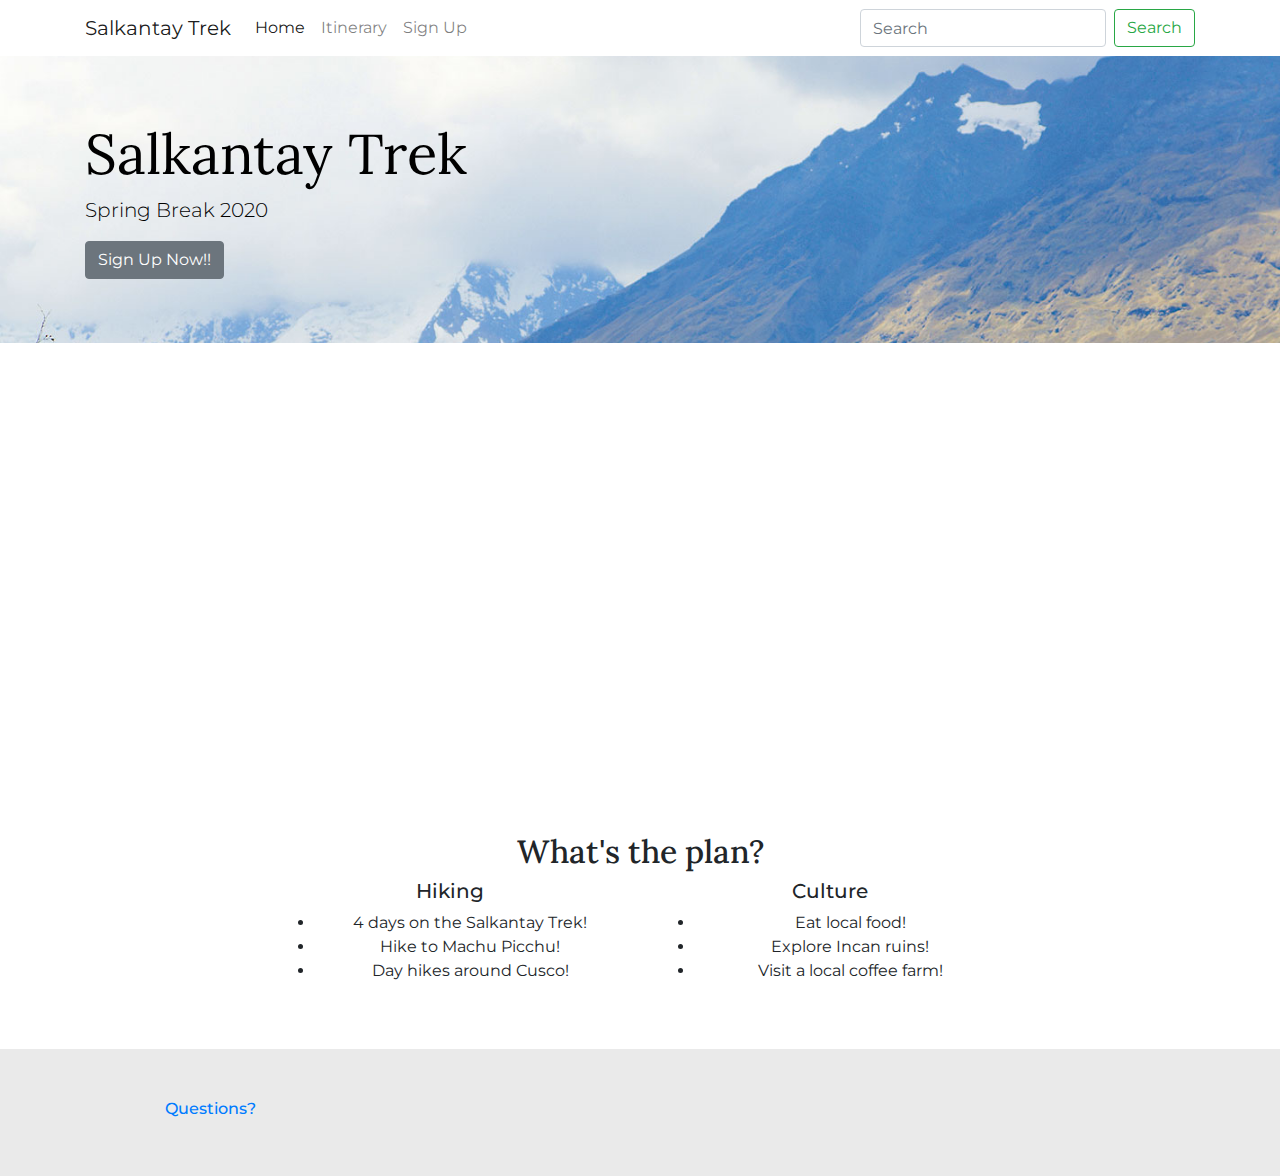
<file: index.html>
<!doctype html>
<html lang="en">
<head>
  <!-- Required meta tags -->
  <meta charset="utf-8">
  <meta name="viewport" content="width=device-width, initial-scale=1, shrink-to-fit=no">

  <!-- Google Fonts -->
  <link href="https://fonts.googleapis.com/css?family=Lora|Montserrat|Muli|Roboto&display=swap" rel="stylesheet">
  
  <!-- Font Awesome -->
  <link rel="stylesheet" href="https://use.fontawesome.com/releases/v5.6.3/css/all.css" integrity="sha384-UHRtZLI+pbxtHCWp1t77Bi1L4ZtiqrqD80Kn4Z8NTSRyMA2Fd33n5dQ8lWUE00s/" crossorigin="anonymous">

  <!-- Bootstrap CSS -->
  <link rel="stylesheet" href="https://stackpath.bootstrapcdn.com/bootstrap/4.4.1/css/bootstrap.min.css" integrity="sha384-Vkoo8x4CGsO3+Hhxv8T/Q5PaXtkKtu6ug5TOeNV6gBiFeWPGFN9MuhOf23Q9Ifjh" crossorigin="anonymous">
  
  <!-- My CSS -->
  <link rel="stylesheet" href="styles.css">

  <title>Salkantay Trek!</title>
</head>

<body>
  <nav class="navbar navbar-expand-md navbar-light sticky-top">
    <div class="container">
        <!-- <a class="navbar-brand" href="#">
          <img src="K_RGB.png" class="d-inline-block align-middle">
          KIEI-451
        </a> -->
      <a class="navbar-brand" href="index.html">
        <i class="fas fa-mountain"></i>Salkantay Trek
      </a>
      <button class="navbar-toggler" type="button" data-toggle="collapse" data-target="#navbarNavAltMarkup" aria-controls="navbarNavAltMarkup" aria-expanded="false" aria-label="Toggle navigation">
        <span class="navbar-toggler-icon"></span>
      </button>
      <div class="collapse navbar-collapse" id="navbarNavAltMarkup">
          <!-- The "ml-auto" means - set the left margin as high as you can, automatically -->
          <!-- This causes the links to move to the right -->
          <!-- https://getbootstrap.com/docs/4.4/utilities/flex/#auto-margins -->
        <div class="navbar-nav mr-auto">
          <a class="nav-item nav-link active" href="index.html" >  Home <span class="sr-only">(current)</span></a>
          <a class="nav-item nav-link" href="itinerary.html">Itinerary</a>
          <a class="nav-item nav-link" href="signup.html">Sign Up</a>
        </div>
        <form class="form-inline my-2 my-lg-0">
          <input class="form-control mr-sm-2" type="search" placeholder="Search" aria-label="Search">
          <button class="btn btn-outline-success my-2 my-sm-0" type="submit">Search</button>
        </form>
      </div>
    </div>
  </nav>

<!-- Jumbotron Code -->

  <div class="jumbotron jumbotron-fluid">
    <div class="container">
      <h1 class="display-4">Salkantay Trek</h1>
      <p class="lead"> Spring Break 2020 </p>
      <a class="btn btn-secondary btn-md btn-center" href="signup.html" role="button"> Sign Up Now!! </a>
    </div>
  </div>

<!-- Embedded Video -->
    <div class="container video">
      <div class="row">
        <div class="col-md-2"></div>
        <div class="embed-responsive embed-responsive-16by9 col-md-8 text-center">
            <iframe class="embed-responsive-item" src="https://www.youtube.com/embed/tnZgTtolS4g?rel=0" allowfullscreen></iframe>
        </div>
        <div class="col-md-2"></div>
      </div>
    </div>

<!-- Primary Content -->
    <div class="container maincontent">
      <div class="row">
        <div class="col text-center">
          <h2> What's the plan? </h2>
        </div>
      </div>
      <div class = "row text-center">
        <div class = "col-2"></div>
        <div class="col-md-4">
            <h5>Hiking</h5>
            <ul>
              <li> 4 days on the Salkantay Trek! </li>
              <li> Hike to Machu Picchu! </li>
              <li> Day hikes around Cusco! </li>
            </ul>
          </div>
          <div class = "col-md-4">
            <h5>Culture</h5>
            <ul>
              <li> Eat local food! </li>
              <li> Explore Incan ruins!</li>
              <li> Visit a local coffee farm! </li>
            </ul>
          </div>
          <div class = "col-2"></div>
      </div>

<!-- footer -->
    </div>
    <div class="footer">
      <div class="container questions">
        <div class = "row">
          <div class = "col-md-1">
            <i class="fas fa-hiking fa-4x"></i>
          </div>
          <a href = "mailto:fake-email-address@kellogg.northwestern.edu?">
             <h6> Questions? </h6>
          </a>
        </div>
      </div>
    </div>


  <!-- Optional JavaScript -->
  <!-- jQuery first, then Popper.js, then Bootstrap JS -->
  <script src="https://code.jquery.com/jquery-3.4.1.slim.min.js" integrity="sha384-J6qa4849blE2+poT4WnyKhv5vZF5SrPo0iEjwBvKU7imGFAV0wwj1yYfoRSJoZ+n" crossorigin="anonymous"></script>
  <script src="https://cdn.jsdelivr.net/npm/popper.js@1.16.0/dist/umd/popper.min.js" integrity="sha384-Q6E9RHvbIyZFJoft+2mJbHaEWldlvI9IOYy5n3zV9zzTtmI3UksdQRVvoxMfooAo" crossorigin="anonymous"></script>
  <script src="https://stackpath.bootstrapcdn.com/bootstrap/4.4.1/js/bootstrap.min.js" integrity="sha384-wfSDF2E50Y2D1uUdj0O3uMBJnjuUD4Ih7YwaYd1iqfktj0Uod8GCExl3Og8ifwB6" crossorigin="anonymous"></script>
</body>
</html>
</file>
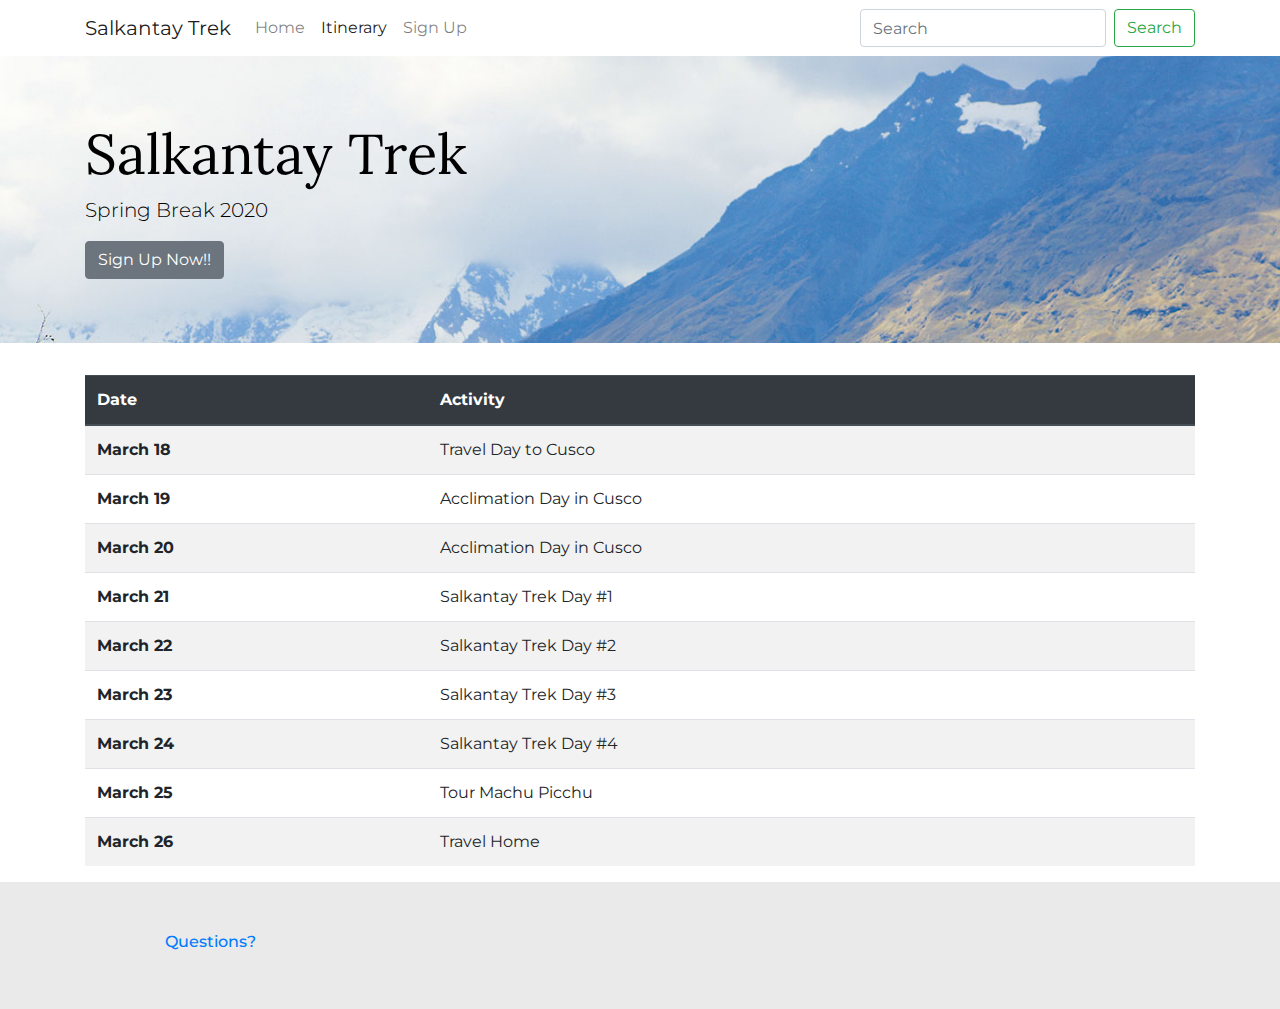
<file: itinerary.html>
<!DOCTYPE html>
<html lang="en">
<head>
    <!-- Required meta tags -->
    <meta charset="utf-8">
    <meta name="viewport" content="width=device-width, initial-scale=1, shrink-to-fit=no">

    <!-- Google Fonts -->
    <!-- Swap out "Roboto" for the font(s) you want to use -->
    <link href="https://fonts.googleapis.com/css?family=Lora|Montserrat|Muli|Roboto&display=swap" rel="stylesheet">
    
    <!-- Font Awesome -->
    <link rel="stylesheet" href="https://use.fontawesome.com/releases/v5.6.3/css/all.css" integrity="sha384-UHRtZLI+pbxtHCWp1t77Bi1L4ZtiqrqD80Kn4Z8NTSRyMA2Fd33n5dQ8lWUE00s/" crossorigin="anonymous">

    <!-- Bootstrap CSS -->
    <link rel="stylesheet" href="https://stackpath.bootstrapcdn.com/bootstrap/4.4.1/css/bootstrap.min.css" integrity="sha384-Vkoo8x4CGsO3+Hhxv8T/Q5PaXtkKtu6ug5TOeNV6gBiFeWPGFN9MuhOf23Q9Ifjh" crossorigin="anonymous">
    
    <!-- Your own CSS -->
    <link rel="stylesheet" href="styles.css">

    <title>Itinerary</title>
</head>

<body>
    <nav class="navbar navbar-expand-md navbar-light sticky-top">
        <div class="container">
          <a class="navbar-brand" href="index.html"><i class="fas fa-mountain"></i>Salkantay Trek</a>
          <button class="navbar-toggler" type="button" data-toggle="collapse" data-target="#navbarNavAltMarkup" aria-controls="navbarNavAltMarkup" aria-expanded="false" aria-label="Toggle navigation">
            <span class="navbar-toggler-icon"></span>
          </button>
          <div class="collapse navbar-collapse" id="navbarNavAltMarkup">
            <div class="navbar-nav mr-auto">
              <a class="nav-item nav-link" href="index.html" >Home <span class="sr-only">(current)</span></a>
              <a class="nav-item nav-link active" href="itinerary.html">Itinerary</a>
              <a class="nav-item nav-link" href="signup.html">Sign Up</a>
            </div>
            <form class="form-inline my-2 my-lg-0">
                <input class="form-control mr-sm-2" type="search" placeholder="Search" aria-label="Search">
                <button class="btn btn-outline-success my-2 my-sm-0" type="submit">Search</button>
            </form>
          </div>
        </div>
    </nav>

<!-- Jumbotron -->
    <div class="jumbotron jumbotron-fluid jumbotron-signup">
        <div class="container text-left">
        <h1 class="display-4">Salkantay Trek</h1 class="display-4">
        <p class="lead"> Spring Break 2020 </p>
        <a class="btn btn-secondary btn-md" href="signup.html" role="button"> Sign Up Now!! </a>
        </div>
    </div>


    <div class='container'>
        <table class="table table-striped">
            <thead class="thead-dark">
            <tr>
                <th scope="col">Date</th>
                <th scope="col">Activity</th>
            </tr>
            </thead>
            <tbody>
            <tr>
                <th scope="row">March 18</th>
                <td>Travel Day to Cusco</td>
            </tr>
            <tr>
                <th scope="row">March 19</th>
                <td>Acclimation Day in Cusco</td>
            </tr>
            <tr>
                <th scope="row">March 20</th>
                <td>Acclimation Day in Cusco</td>
            </tr>
            <tr>
                <th scope="row">March 21</th>
                <td>Salkantay Trek Day #1</td>
            </tr>
            <tr>
                <th scope="row">March 22</th>
                <td>Salkantay Trek Day #2</td>
            </tr>
            <tr>
                <th scope="row">March 23</th>
                <td>Salkantay Trek Day #3</td>
            </tr>
            <tr>
                <th scope="row">March 24</th>
                <td>Salkantay Trek Day #4</td>
            </tr>
            <tr>
                <th scope="row">March 25</th>
                <td>Tour Machu Picchu</td>
            </tr>
            <tr>
                <th scope="row">March 26</th>
                <td>Travel Home</td>
            </tr>
            </tbody>
        </table>
    </div>
<!-- footer -->
    </div>
    <div class="footer">
    <div class="container questions">
        <div class = "row">
        <div class = "col-md-1">
            <i class="fas fa-hiking fa-4x"></i>
        </div>
        <a href = "mailto:fake-email-address@kellogg.northwestern.edu?">
            <h6> Questions? </h6>
        </a>
        </div>
    </div>
    </div>
  <!-- Optional JavaScript -->
  <!-- jQuery first, then Popper.js, then Bootstrap JS -->
<script src="https://code.jquery.com/jquery-3.4.1.slim.min.js" integrity="sha384-J6qa4849blE2+poT4WnyKhv5vZF5SrPo0iEjwBvKU7imGFAV0wwj1yYfoRSJoZ+n" crossorigin="anonymous"></script>
<script src="https://cdn.jsdelivr.net/npm/popper.js@1.16.0/dist/umd/popper.min.js" integrity="sha384-Q6E9RHvbIyZFJoft+2mJbHaEWldlvI9IOYy5n3zV9zzTtmI3UksdQRVvoxMfooAo" crossorigin="anonymous"></script>
<script src="https://stackpath.bootstrapcdn.com/bootstrap/4.4.1/js/bootstrap.min.js" integrity="sha384-wfSDF2E50Y2D1uUdj0O3uMBJnjuUD4Ih7YwaYd1iqfktj0Uod8GCExl3Og8ifwB6" crossorigin="anonymous"></script>

</body>

</html>
</file>
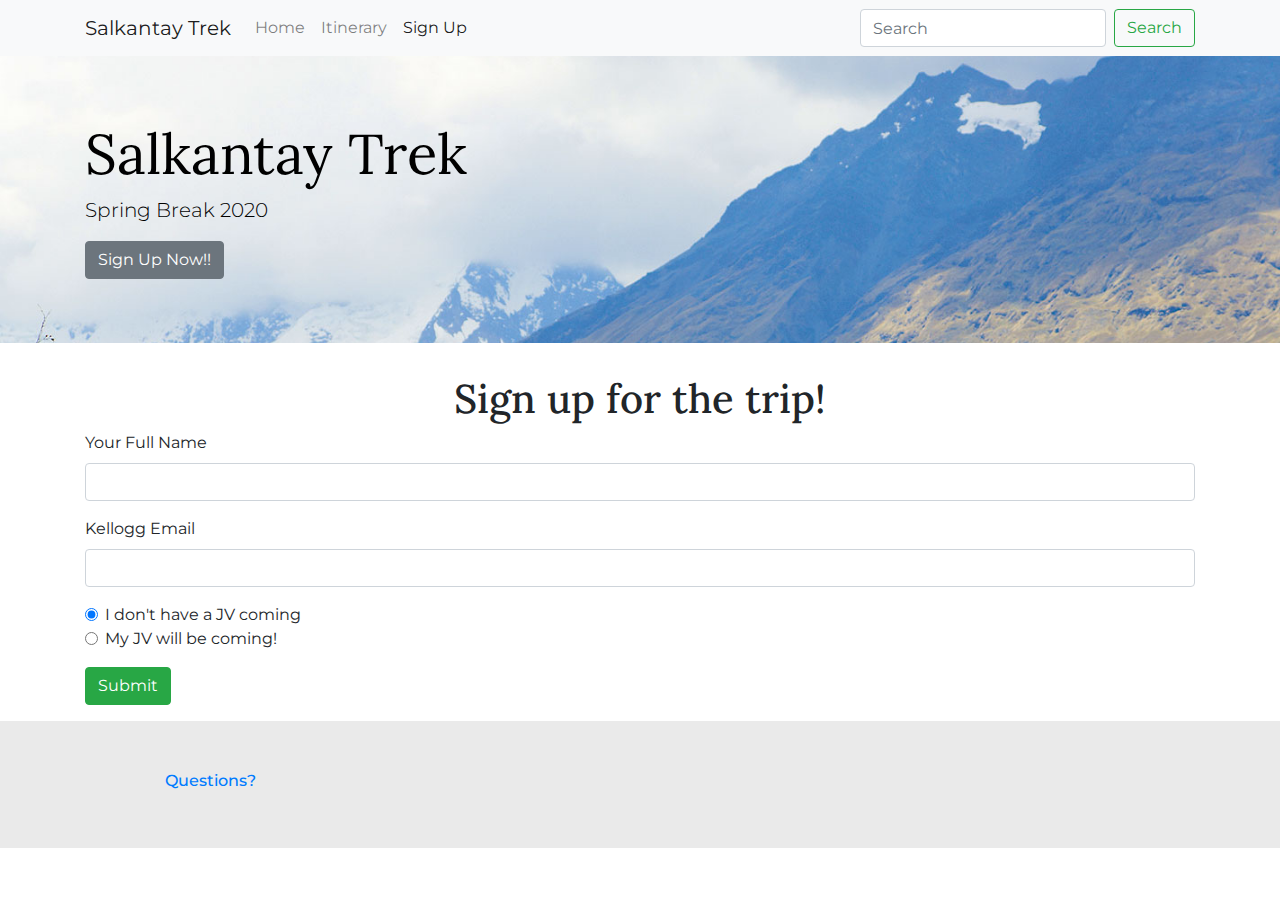
<file: signup.html>
<!DOCTYPE html>
<html lang="en">

  <head>
    <!-- Required meta tags -->
    <meta charset="utf-8">
    <meta name="viewport" content="width=device-width, initial-scale=1, shrink-to-fit=no">

    <!-- Google Fonts -->
    <!-- Swap out "Roboto" for the font(s) you want to use -->
    <link href="https://fonts.googleapis.com/css?family=Lora|Montserrat|Muli|Roboto&display=swap" rel="stylesheet">
    
    <!-- Font Awesome -->
    <link rel="stylesheet" href="https://use.fontawesome.com/releases/v5.6.3/css/all.css" integrity="sha384-UHRtZLI+pbxtHCWp1t77Bi1L4ZtiqrqD80Kn4Z8NTSRyMA2Fd33n5dQ8lWUE00s/" crossorigin="anonymous">

    <!-- Bootstrap CSS -->
    <link rel="stylesheet" href="https://stackpath.bootstrapcdn.com/bootstrap/4.4.1/css/bootstrap.min.css" integrity="sha384-Vkoo8x4CGsO3+Hhxv8T/Q5PaXtkKtu6ug5TOeNV6gBiFeWPGFN9MuhOf23Q9Ifjh" crossorigin="anonymous">
    
    <!-- Your own CSS -->
    <link rel="stylesheet" href="styles.css">

    <title>Sign Up</title>
  </head>

<body>
  <nav class="navbar navbar-expand-md navbar-light bg-light sticky-top">
    <div class="container">
      <a class="navbar-brand" href="index.html"><i class="fas fa-mountain"></i>Salkantay Trek</a>
      <button class="navbar-toggler" type="button" data-toggle="collapse" data-target="#navbarSupportedContent" aria-controls="navbarSupportedContent" aria-expanded="false" aria-label="Toggle navigation">
        <span class="navbar-toggler-icon"></span>
      </button>

      <div class="collapse navbar-collapse" id="navbarSupportedContent">
        <ul class="navbar-nav mr-auto">
          <li class="nav-item">
            <a class="nav-link" href="index.html">Home</a>
          </li>
          <li class="nav-item">
            <a class="nav-link" href="itinerary.html">Itinerary</a>
          </li>
          <li>
            <a class="nav-item nav-link active" href="signup.html">Sign Up</a>
          </li>
        </ul>

        <form class="form-inline my-2 my-lg-0">
          <input class="form-control mr-sm-2" type="search" placeholder="Search" aria-label="Search">
          <button class="btn btn-outline-success my-2 my-sm-0" type="submit">Search</button>
        </form>
      </div>
    </div>
  </nav>

<!-- Jumbotron -->
    <div class="jumbotron jumbotron-fluid jumbotron-signup">
        <div class="container text-left">
          <h1 class="display-4">Salkantay Trek</h1 class="display-4">
          <p class="lead"> Spring Break 2020 </p>
          <a class="btn btn-secondary btn-md" href="signup.html" role="button"> Sign Up Now!! </a>
        </div>
      </div>

<!-- Main Page Content -->
  <div class="container">
    <div class="row">
      <div class="col-sm-12">
        <h1 class="section-title text-center"> Sign up for the trip! </h1>
      </div>
    </div>
    <div class="row">
      <div class="col-sm-12">
        <form action="https://formspree.io/mvokylza" method = "POST">
          <div class="form-group">
              <label for = "full_name_input"> Your Full Name </label f>
              <input type="text" name="full_name" class = "form-control" id = "full_name_input">
          </div>

          <div class="form-group">
              <label> Kellogg Email </label>
              <input type = "email" name="kellogg_email" class = "form-control" id = "kellogg_email">
          </div>

          <div class="form-check">
              <input class="form-check-input" type="radio" name="JV Status" id="noJV" value="no_JV" checked>
              <label class="form-check-label" for="noJV">
                I don't have a JV coming
              </label>
          </div>
          
          <div class="form-check">
              <input class="form-check-input" type="radio" name="JV Status" id="yesJV" value="yes_JV">
              <label class="form-check-label" for="yes_JV">
                My JV will be coming! 
              </label>
          </div>
          <p></p>
          <button class="btn btn-success">
              Submit
          </button c>
          <p></p>
        </form>
      </div>
    </div>
  </div>
<!-- footer -->
    </div>
    <div class="footer">
      <div class="container questions">
        <div class = "row">
          <div class = "col-md-1">
            <i class="fas fa-hiking fa-4x"></i>
          </div>
          <a href = "mailto:fake-email-address@kellogg.northwestern.edu?">
             <h6> Questions? </h6>
          </a>
        </div>
      </div>
    </div>
  <!-- Optional JavaScript -->
  <!-- jQuery first, then Popper.js, then Bootstrap JS -->
  <script src="https://code.jquery.com/jquery-3.4.1.slim.min.js" integrity="sha384-J6qa4849blE2+poT4WnyKhv5vZF5SrPo0iEjwBvKU7imGFAV0wwj1yYfoRSJoZ+n" crossorigin="anonymous"></script>
  <script src="https://cdn.jsdelivr.net/npm/popper.js@1.16.0/dist/umd/popper.min.js" integrity="sha384-Q6E9RHvbIyZFJoft+2mJbHaEWldlvI9IOYy5n3zV9zzTtmI3UksdQRVvoxMfooAo" crossorigin="anonymous"></script>
  <script src="https://stackpath.bootstrapcdn.com/bootstrap/4.4.1/js/bootstrap.min.js" integrity="sha384-wfSDF2E50Y2D1uUdj0O3uMBJnjuUD4Ih7YwaYd1iqfktj0Uod8GCExl3Og8ifwB6" crossorigin="anonymous"></script>

</body>
</html>
</file>
<file: styles.css>
body {
    font-family: 'Montserrat', sans-serif;
}

.display-4 {
    font-family: 'Lora', serif;
}
h1 {
    font-family: 'Lora', serif;
}

h2 {
    font-family: 'Lora', serif;
}

.navbar {
    background-color: white;
}
.container.video {
    margin-bottom: 30px;
}

.maincontent {
    margin-bottom: 50px;
}

.jumbotron {
    /* Background */
    background-attachment: fixed;
    background-image: url(Salkantay-trek-hike-horses-kusa-treks.jpg);
    background-repeat: no-repeat;
    background-size: cover;
  
    /* Fonts */
    /* The text-shadow helps the white text stand out better on a darker background */
    color: black;
  }
  .jumbotron.jumbotron-signup {
    /* Background */
    background-attachment: fixed;
    background-image: url(Salkantay-trek-hike-horses-kusa-treks.jpg);
    background-repeat: no-repeat;
    background-size: cover;
  
    /* Fonts */
    /* The text-shadow helps the white text stand out better on a darker background */
    color: black;
  }

  .footer {
    background-color: #eaeaea;
    padding-top: 50px;
    padding-bottom: 50px;
  }
</file>
